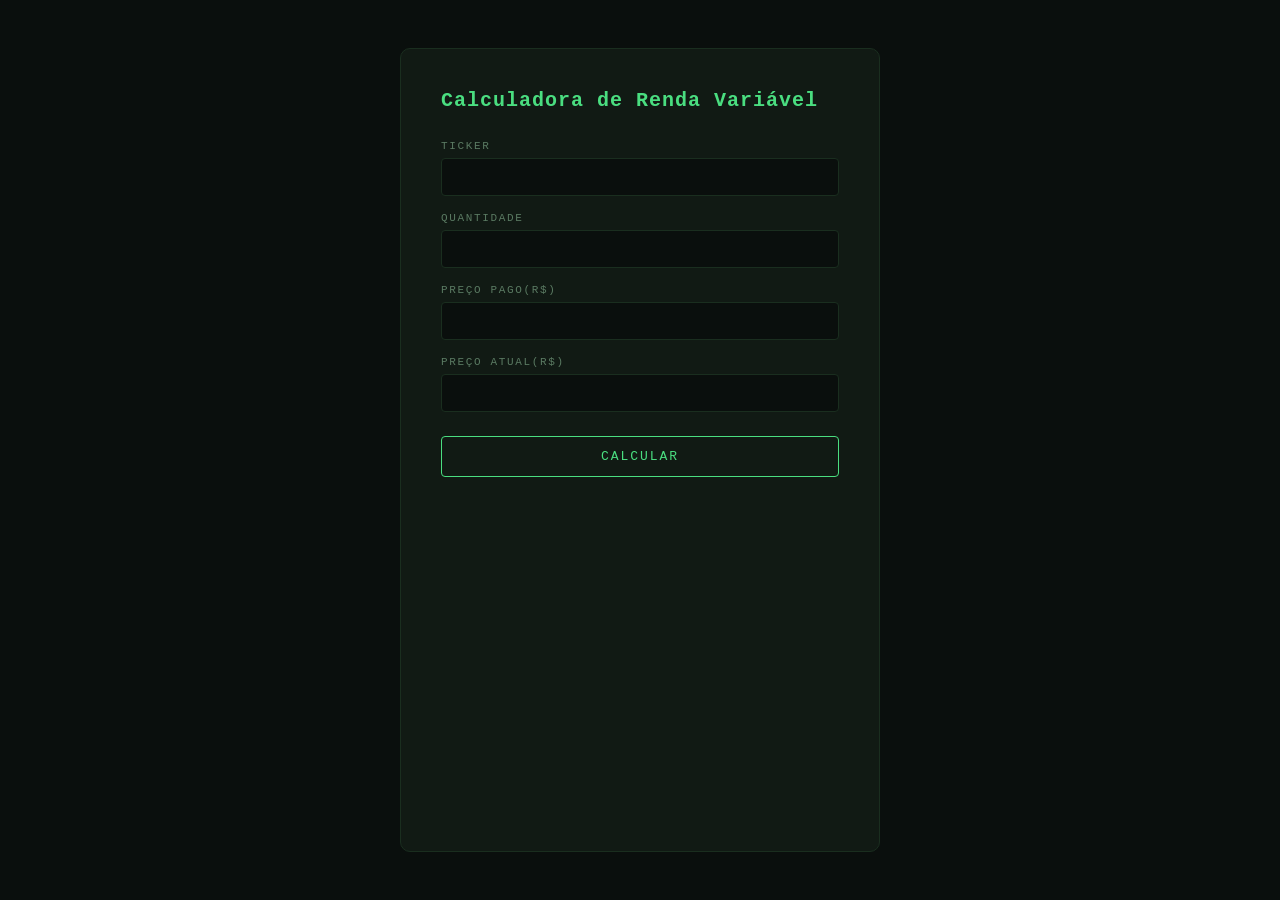
<file: index.html>
<!DOCTYPE html>
<html lang="pt-BR">
    <head>
        <meta charset="UTF-8">
        <meta name="viewport" content="width=device-width, initial-scale=1.0">
        <title>Capital Compass</title>
        <link rel="stylesheet" href="style.css">
    </head>
    <body>
        <div class="calculator">
            <h1>Calculadora de Renda Variável</h1>

            <div class="form-group">
                <label for="ticker">Ticker</label>
                <input type="text" id="ticker">
            </div>

            <div class="form-group">
                <label for="quantidade">Quantidade</label>
                <input type="number" id="quantidade">
            </div>

            <div class="form-group">
                <label for="preco-pago">Preço Pago(R$)</label>
                <input type="number" id="preco-pago">
            </div>
            
            <div class="form-group">
                <label for="preco-atual">Preço Atual(R$)</label>
                <input type="number" id="preco-atual">
            </div>

            <button id="calcular">Calcular</button>

            <div id="resultado" class="resultado hidden"></div>
        
        </div>

        <script src="script.js"></script>
    </body>
</file>
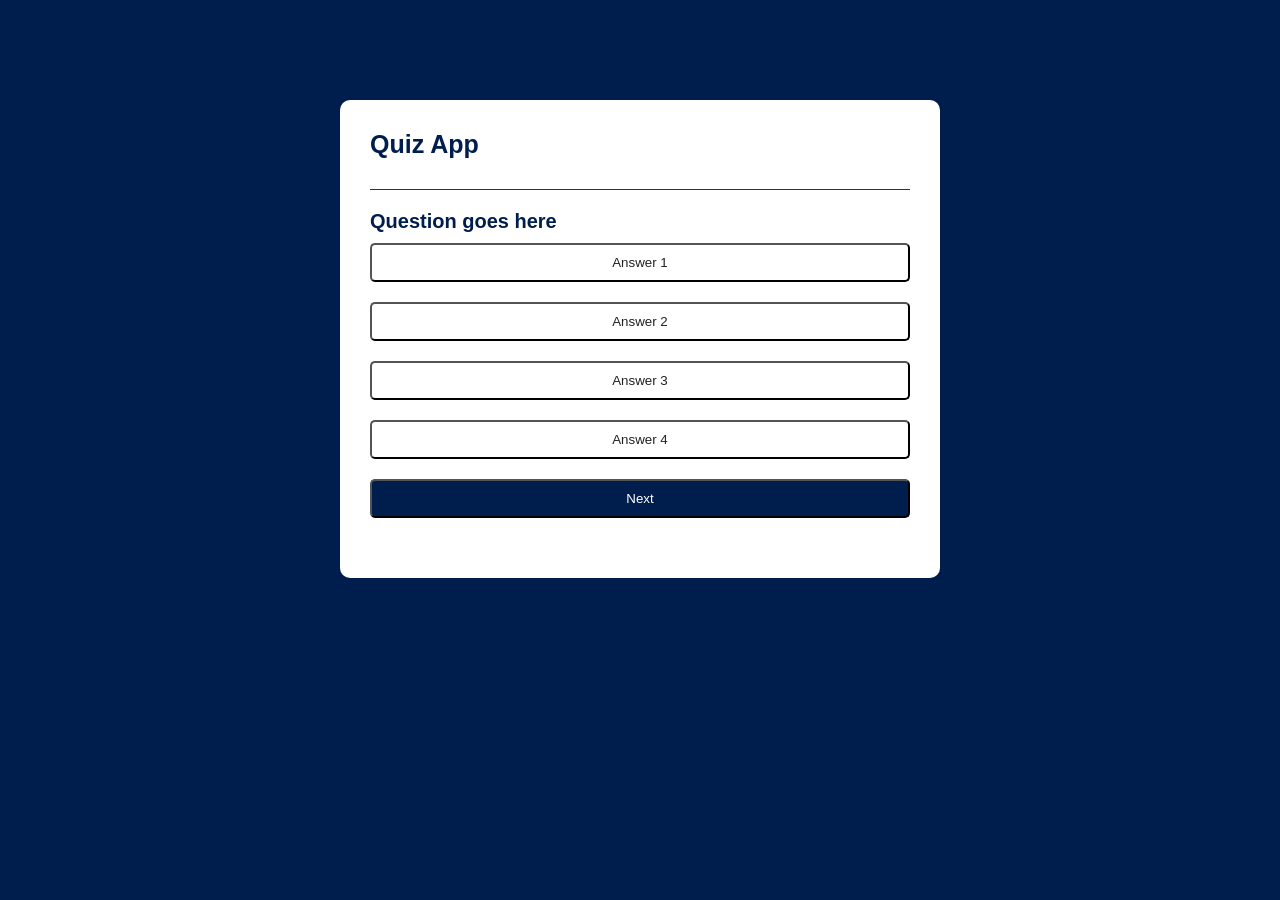
<file: WEB DEV/QuizApp/index.html>
<!DOCTYPE html>
<html lang="en">
<head>
    <meta charset="UTF-8">
    <meta name="viewport" content="width=device-width, initial-scale=1.0">
    <title>Quiz App</title>
    <link rel="stylesheet" href="style.css">
</head>
<body>
    <div class="app">
        <h1>Quiz App</h1>
        <div class="quiz">
            <h2 id="question">Question goes here</h2>
            <div id="answer-buttons">
                <button class="btn">Answer 1</button>
                <button class="btn">Answer 2</button>
                <button class="btn">Answer 3</button>
                <button class="btn">Answer 4</button>
            </div>
            <button class="next-btn" id="next-btn">Next</button>
        </div>
    </div>
    <script src="script.js"></script>
</body>
</html>
</file>
<file: style.css>
:root {
    --bg: #0a0f0d;
    --surface: #111a14;
    --text: #e0ede4;
    --muted: #5a7a62;
    --green: #4ade80;
    --red: #f87171;
}

/* Cor dinâmica no resultado via JS */
.resultado.positivo { color: var(--green); }
.resultado.negativo { color: var(--red); }

* {
    box-sizing: border-box;
    margin: 0;
    padding: 0;
    
}

body { 
    font-family: 'Segoe UI', Tahoma, Geneva, Verdana, sans-serif;
    background-color: var(--bg);
    color: var(--text);
    font-family: 'Courier New', monospace;
    display: flex;
    justify-content: center;
    padding: 48px 24px;
    min-height: 100vh;
}

.calculator {
    background: var(--surface);
    border: 1px solid #1a2e1f;
    border-radius: 10px;
    padding: 40px;
    width: 100%;
    max-width: 480px;
}

h1 {
    font-size: 20px;
    color: var(--green);
    margin-bottom: 28px;
    letter-spacing: 0.05em;
}

.form-group {
  display: flex;
  flex-direction: column;
  gap: 6px;
  margin-bottom: 16px;
}

label {
  font-size: 11px;
  letter-spacing: 0.15em;
  text-transform: uppercase;
  color: var(--muted);
}

input {
  background: #0a0f0d;
  border: 1px solid #1a2e1f;
  border-radius: 4px;
  padding: 10px 14px;
  color: var(--text);
  font-family: 'Courier New', monospace;
  font-size: 14px;
  outline: none;
  transition: border-color 0.2s;
}

input:focus {
  border-color: var(--green);
}

button {
  width: 100%;
  padding: 12px;
  margin-top: 8px;
  background: transparent;
  border: 1px solid var(--green);
  border-radius: 4px;
  color: var(--green);
  font-family: 'Courier New', monospace;
  font-size: 13px;
  letter-spacing: 0.15em;
  text-transform: uppercase;
  cursor: pointer;
  transition: all 0.2s;
}

button:hover {
  background: var(--green);
  color: #000;
}

.resultado {
  margin-top: 24px;
  padding: 20px;
  border: 1px solid #1a2e1f;
  border-radius: 6px;
  line-height: 2;
  font-size: 14px;
}

.hidden {
  display: none;
}

.resultado.positivo { color: var(--green); border-color: var(--green); }
.resultado.negativo { color: var(--red);   border-color: var(--red); }
</file>
<file: WEB DEV/QuizApp/style.css>
* {
    margin: 0;
    padding: 0;
    box-sizing: border-box;
    font-family: 'Poppins', sans-serif;
}
body{
    background: #001e4d;
}
.app{
    background: #fff;
    width: 90%;
    max-width: 600px;
    margin: 100px auto 0;
    border-radius: 10px;
    padding: 30px;
}
.app h1{
    font-size: 25px;
    color: #001e4d;
    font-weight: 600;
    border-bottom: 1px solid #333;
    padding-bottom: 30px;
}
.quiz{
    padding: 20px 0;
}
.quiz h2{
    font-size: 20px;
    color: #001e4d;
    font-weight: 600;
}
.btn{
    background: #fff;
    color: #222;
    font-weight: 500;
    width: 100%;
    padding: 10px;
    margin: 10px 0;
    border-radius: 5px;
    cursor: pointer;
}
.btn:hover{
    background: #001e4d;
    color: #fff;
}
#next-btn{
    background: #001e4d;
    color: #fff;
    font-weight: 500;
    width: 100%;
    padding: 10px;
    margin: 10px 0;
    border-radius: 5px;
    cursor: pointer;
    display: block;
}
.correct{
    background: #9aeabc;
}
.incorrect{
    background: #ff9393;
}
</file>
